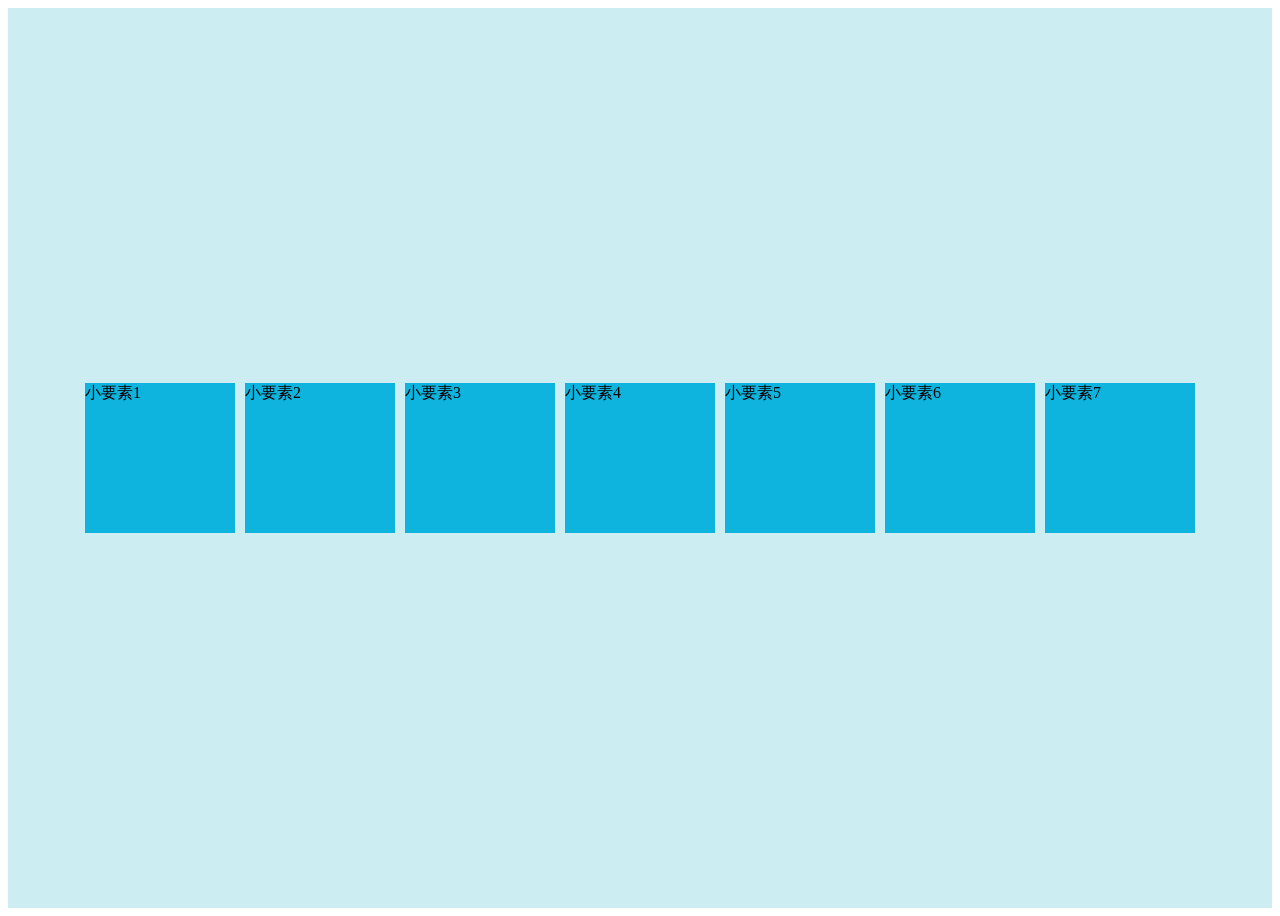
<file: practice/要素の配置について/index.html>
<!DOCTYPE html>
<html lang="en">
<head>
  <meta charset="UTF-8">
  <meta name="viewport" content="width=device-width, initial-scale=1.0">
  <title>Document</title>
  <link rel="stylesheet" href="style.css">
</head>
<body>
  <div class="container">
    <div class="element">小要素1</div>
    <div class="element">小要素2</div>
    <div class="element">小要素3</div>
    <div class="element">小要素4</div>
    <div class="element">小要素5</div>
    <div class="element">小要素6</div>
    <div class="element">小要素7</div>
  </div>
</body>
</html>
</file>
<file: practice/要素の配置について/style.css>
.container {
  display: flex;
  justify-content: center;
  align-items: center;
  background-color: #cceef2;
  min-height: 100vh;
}

.element {
  width: 150px;
  height: 150px;
  background-color: #0eb4de;
  margin: 5px;
}/*# sourceMappingURL=style.css.map */
</file>
